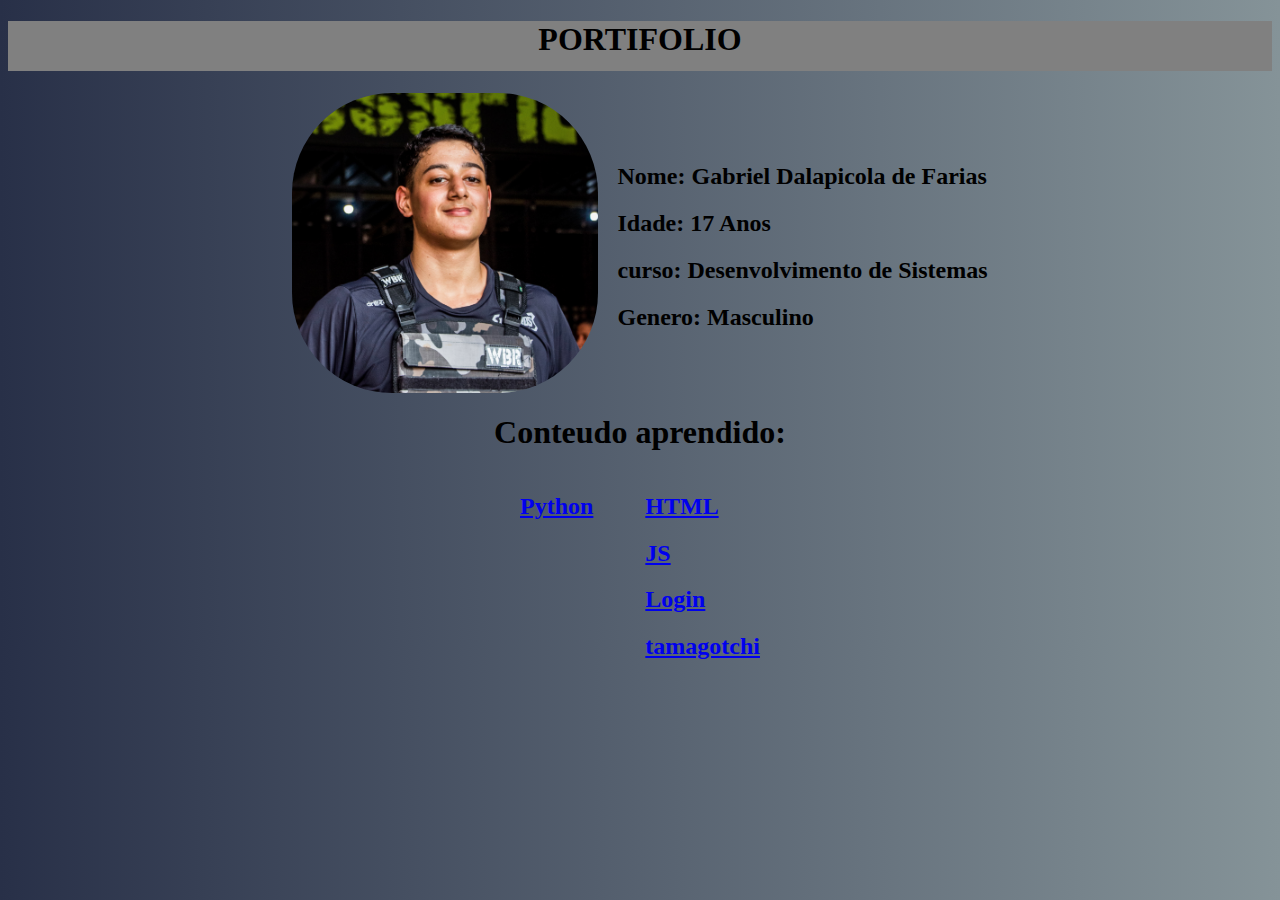
<file: index.html>
<!DOCTYPE html>
<html>
<head>
  <title>Portifolio</title>
</head>

<style type="text/css">

body{
	 background: #283048; /* fallback for old browsers */
     background: -webkit-linear-gradient(to right, #283048, #859398); /* Chrome 10-25, Safari 5.1-6 */
     background: linear-gradient(to right, #283048, #859398); /* W3C, IE 10+/ Edge, Firefox 16+, Chrome 26+, Opera 12+, Safari 7+ */
}

.teste1
{
 color: black;
 justify-content: center;
 display: flex;
}

.teste2
{
  height: 50px;
 background-color: gray ;
 display: flex;
 }
.teste3
{
 align-items: center;
 height: 300px;
 border-radius: 100px;
}
.teste4
{
justify-content: left;
display: flex;
}
.teste5
{
text-align: left;
display: flex;
margin-left: 20px;
margin-top: 50px;
}
.teste6
{
 height: 300px;
 background-color:  ;
 display: flex;
 display: flex;
 justify-content: space-around;
}
.teste7
{
height: 240px;
background-color:  ;
 display: flex;
 justify-content: space-around;
}
.teste8
{
justify-content: left;
 display: flex;
}
.teste9
{
  height: 100px;
 background-color: green ;
 display: flex;
 align-items: center;
}

</style>

<body>
<h1 class="teste1 , teste2"> PORTIFOLIO </h1>

 <div class="teste6">
  <div class="teste4">
   <img class="teste3" src="img2.jpg">
    <div class="teste5">
	  <div>
	   <h2>Nome: Gabriel Dalapicola de Farias</h2>
	   <h2>Idade: 17 Anos</h2>
	   <h2>curso: Desenvolvimento de Sistemas</h2>
	   <h2>Genero: Masculino</h2>
	  </div>
    </div>
   </div>
 </div>


<div class="teste7">
<div class="teste8">
<div>
<h1>Conteudo aprendido:</h1>
<div class="teste7">

<h2><a href="Python.html"> Python</a></h2>
<div>
<h2><a href="HTML.html"> HTML</a></h2>
<div>
<h2><a href="js.html"> JS</a></h2> 
</div>
<div>
<h2><a href="login.html"> Login</a></h2>
</div> 
<div>
<h2><a href="tamagotchi.html"> tamagotchi</a></h2> 
</div>
</div>
</div>
</div>



</body>
</html>
</file>
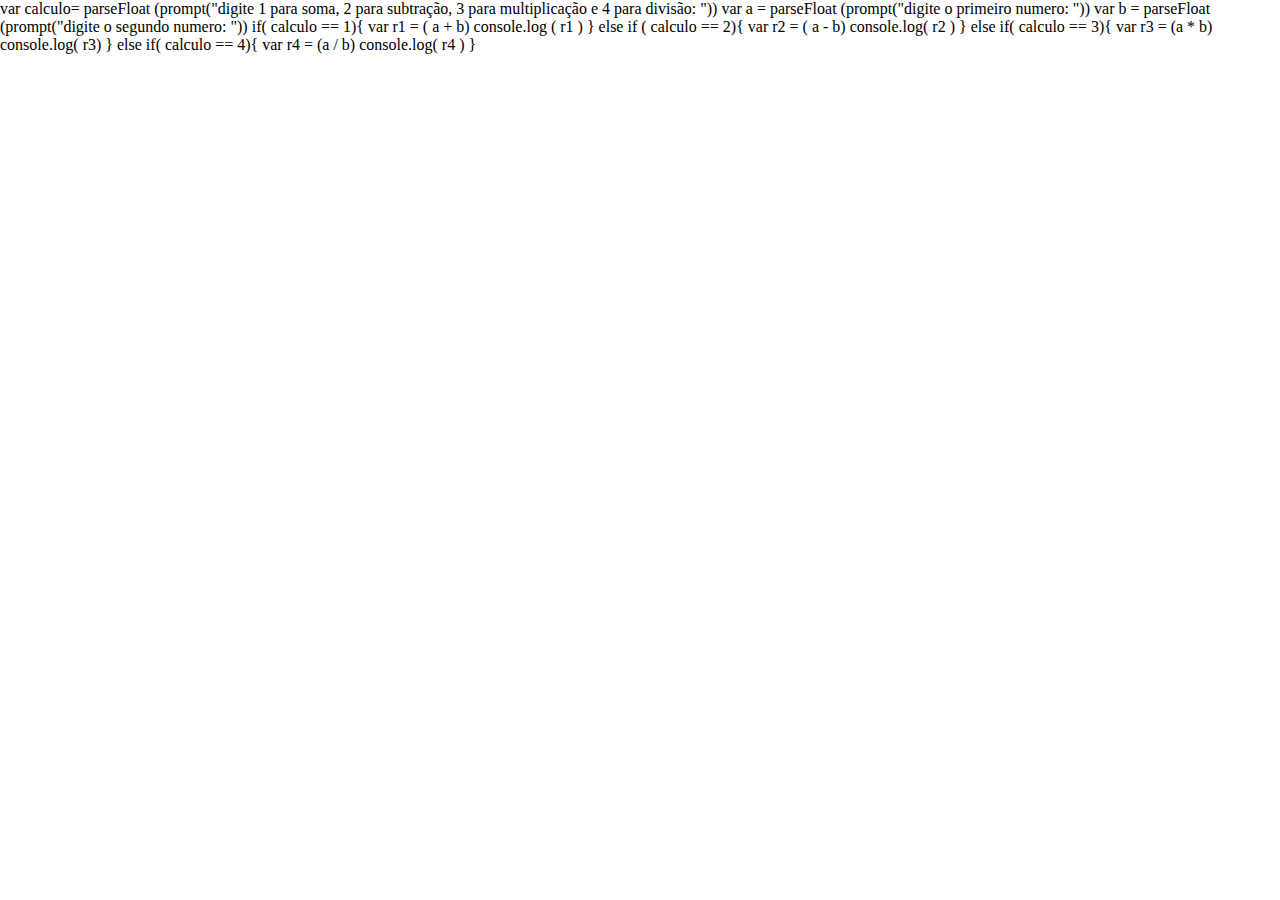
<file: calculadora js.html>
<!DOCTYPE html>
<html lang="en">
<head>
    <!DOCTYPE html>
    <html>
    <head>
    <link rel="stylesheet" href="style.css">
    <title>calculadora</title>
</head>
<body>
    
    var calculo= parseFloat (prompt("digite 1 para soma, 2 para subtração, 3 para multiplicação e 4 para divisão: ")) 
var a = parseFloat (prompt("digite o primeiro numero: "))
var b = parseFloat (prompt("digite o segundo numero: "))

if( calculo == 1){
  var r1 = ( a + b) 
  console.log ( r1 )
}
else if ( calculo == 2){
    var r2 = ( a - b)
    console.log( r2 )
}
else if( calculo == 3){
    var r3 = (a * b)
    console.log( r3)
}
else if( calculo == 4){
    var r4 = (a / b)
    console.log( r4 )
}
</body>
</html>
</file>
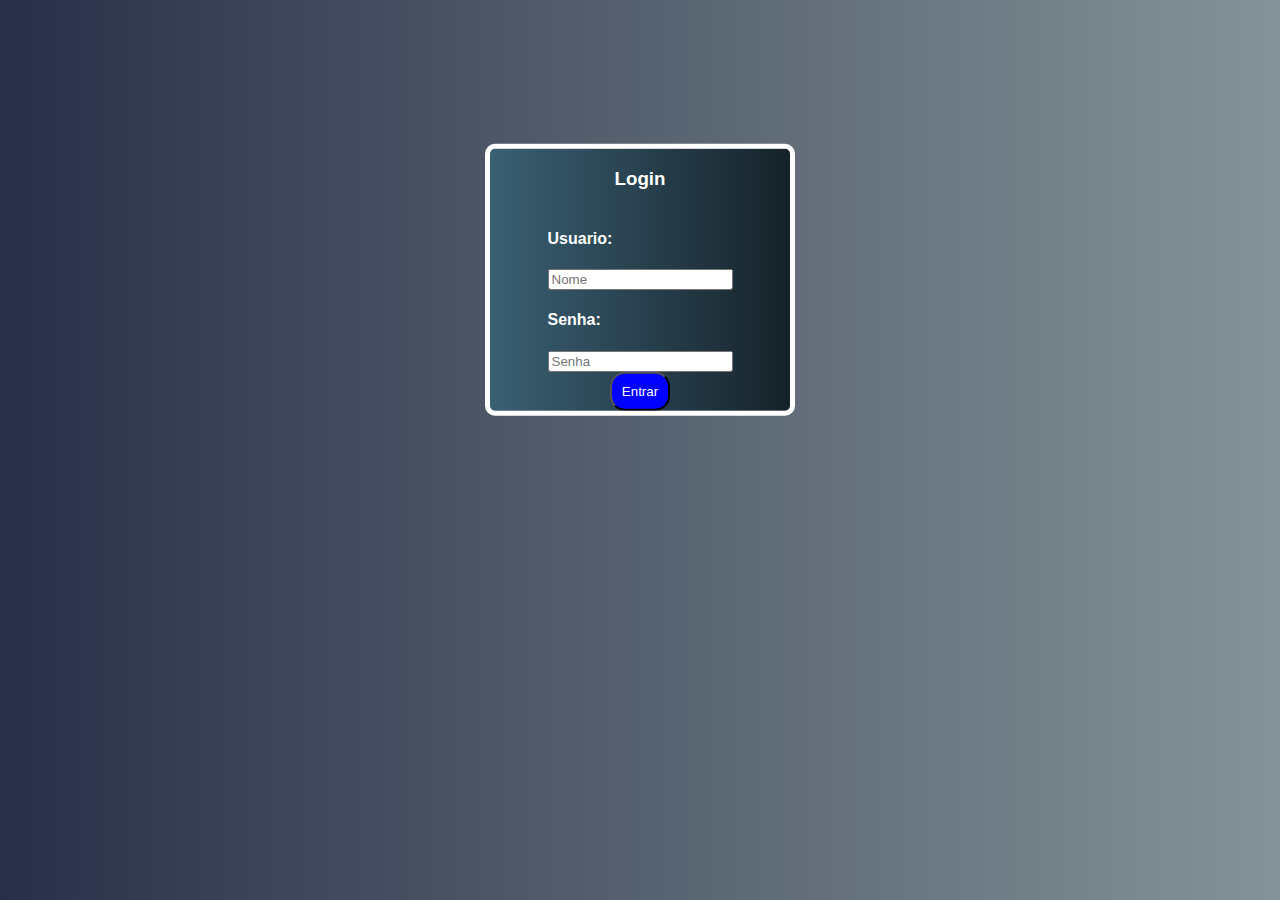
<file: HTML.html>
<!DOCTYPE html>
<html>
<head>
<meta charset="UTF-8"/>
<title>HTML</title>
</head>

<style type="text/css">

body{
	 background: #283048; /* fallback for old browsers */
     background: -webkit-linear-gradient(to right, #283048, #859398); /* Chrome 10-25, Safari 5.1-6 */
     background: linear-gradient(to right, #283048, #859398); /* W3C, IE 10+/ Edge, Firefox 16+, Chrome 26+, Opera 12+, Safari 7+ */

     font-family: Arial
}

.teste1{
	display: flex;
    justify-content: center;
    color: white; 
}

.teste2{
	display: flex;
    justify-content: center;
    color: white; 
}

.teste3{
	position: relative;
    transform: translateY(50%); 
	border-style: solid;
	border-width: 5px;
	border-radius: 10px;
	width: 300px;
	background: #16222A;  /* fallback for old browsers */
background: -webkit-linear-gradient(to right, #3A6073, #16222A);  /* Chrome 10-25, Safari 5.1-6 */
background: linear-gradient(to right, #3A6073, #16222A); /* W3C, IE 10+/ Edge, Firefox 16+, Chrome 26+, Opera 12+, Safari 7+ */

}
.teste4{
	padding: 10px;
    font-family: Arial;
    color: white;
    background-color: blue;
    border-radius: 15px;
    width: 100%;

}
.teste5{
	justify-content: left;
}
button:hover{
	cursor: pointer;
    background-color: #00CEFF; 
}



</style>

<script type="text/javascript">
	function teste()
	{

var a = document.getElementById("Usuario_input").value;
var b = document.getElementById("Senha_input").value;

if ( a == "admin" & b == 123)
{
	alert("só vitoria!");
}
else
{
	alert("só derrota");
}

}


</script>

<body>

 <div class="teste2">
  <div class="teste3">
	 <div class="teste1">
	 <h3>Login</h3>
	 </div>

   <div class="teste2">
	 <form> 
		 <h4>Usuario:</h4>
		 <input type="text" placeholder="Nome" id="Usuario_input">
	 </form>
   </div>

   <div class="teste2">
	 <form> 
		 <h4>Senha:</h4>
	 	 <input type="password" placeholder="Senha" id="Senha_input">
 	 </form>
   </div>


   <div class="teste2">
     <div class="teste6">
 	<button class="teste4" onclick="teste()">Entrar</button>
     </div>
   </div>
  </div>
 </div>






	
</body>
</html>
</file>
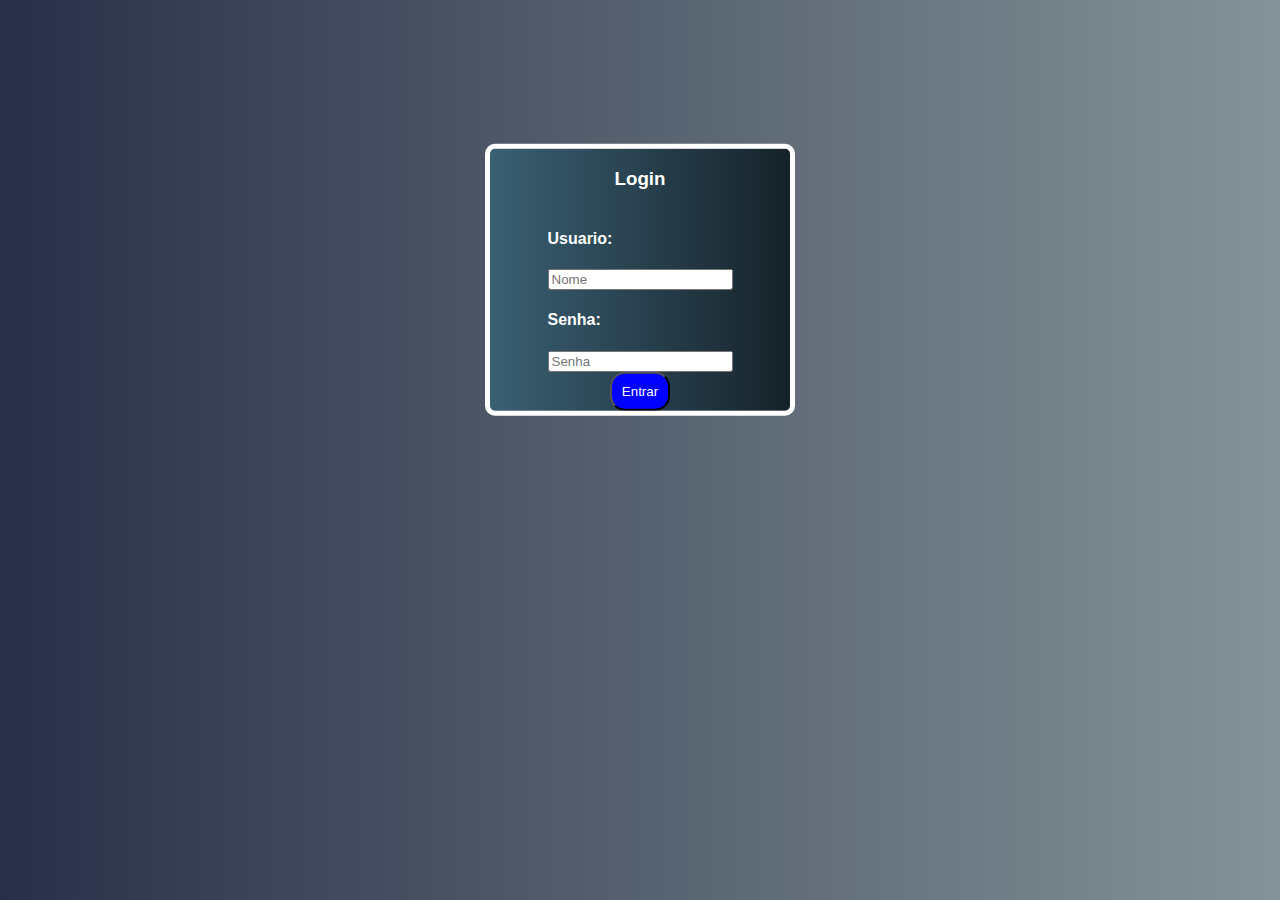
<file: Js.html>
<!DOCTYPE html>
<html>
<head>
<meta charset="UTF-8"/>
<title>Java script</title>
</head>

<style type="text/css">

body{
	 background: #283048; /* fallback for old browsers */
     background: -webkit-linear-gradient(to right, #283048, #859398); /* Chrome 10-25, Safari 5.1-6 */
     background: linear-gradient(to right, #283048, #859398); /* W3C, IE 10+/ Edge, Firefox 16+, Chrome 26+, Opera 12+, Safari 7+ */

     font-family: Arial
}

.teste1{
	display: flex;
    justify-content: center;
    color: white; 
}

.teste2{
	display: flex;
    justify-content: center;
    color: white; 
}

.teste3{
	position: relative;
    transform: translateY(50%); 
	border-style: solid;
	border-width: 5px;
	border-radius: 10px;
	width: 300px;
	background: #16222A;  /* fallback for old browsers */
background: -webkit-linear-gradient(to right, #3A6073, #16222A);  /* Chrome 10-25, Safari 5.1-6 */
background: linear-gradient(to right, #3A6073, #16222A); /* W3C, IE 10+/ Edge, Firefox 16+, Chrome 26+, Opera 12+, Safari 7+ */

}
.teste4{
	padding: 10px;
    font-family: Arial;
    color: white;
    background-color: blue;
    border-radius: 15px;
    width: 100%;

}
.teste5{
	justify-content: left;
}


</style>

<script type="text/javascript">
	function teste()
	{

var a = document.getElementById("Usuario_input").value;
var b = document.getElementById("Senha_input").value;

if ( a == "admin" & b == 123)
{
	alert("só vitoria!");
}
else
{
	alert("só derrota");
}

}


</script>

<body>

 <div class="teste2">
  <div class="teste3">
	 <div class="teste1">
	 <h3>Login</h3>
	 </div>

   <div class="teste2">
	 <form> 
		 <h4>Usuario:</h4>
		 <input type="text" placeholder="Nome" id="Usuario_input">
	 </form>
   </div>

   <div class="teste2">
	 <form> 
		 <h4>Senha:</h4>
	 	 <input type="password" placeholder="Senha" id="Senha_input">
 	 </form>
   </div>


   <div class="teste2">
     <div class="teste6">
 	<button class="teste4" onclick="teste()">Entrar</button>
     </div>
   </div>
  </div>
 </div>






	
</body>
</html>
</file>
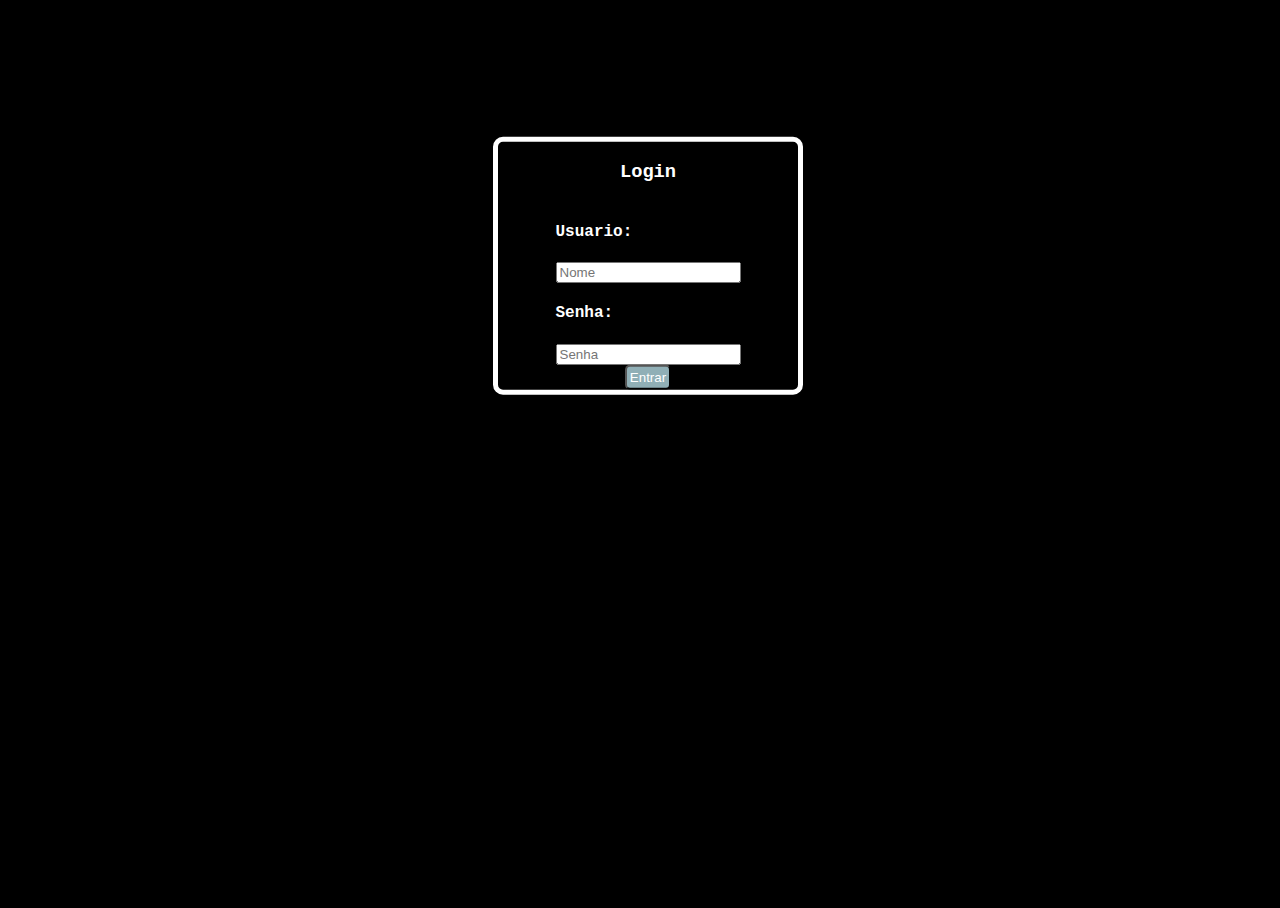
<file: login.html>
<!DOCTYPE html>
<html>
<head>
<meta charset="UTF-8"/>
<title>login.html</title>
</head>

<style type="text/css">

html, body
{
height: 100%;
width: 100%;

}


body{
	background-color: black;
	background-repeat: no-repeat; 
	background-size: 100% 100%;


     font-family: Courier New;
}

.teste1{
	display: flex;
    justify-content: center;
    color: white; 
}

.teste2{
	display: flex;
    justify-content: center;
    color: white; 
}

.teste3{
	position: relative;
    transform: translateY(50%); 
	border-style: solid;
	border-width: 5px;
	border-radius: 10px;
	width: 300px;
	background: transparent;
	


}
.teste4{
	padding: 3px;
    font-family: Arial;
    color: white;
    background-color: #90AFB6;
    border-radius: 5px;
    width: 100%;
}
.teste5{
	justify-content: left;
}
button:hover{
	cursor: white;
    box-shadow: 2px 2px 2px
}

</style>

<script type="text/javascript">
	function teste()
	{

var a = document.getElementById("Usuario_input").value;
var b = document.getElementById("Senha_input").value;

if ( a == "admin" & b == 123)
{
	alert("só vitoria!");
}
else
{
	alert("só derrota");
}

}



</script>

<body>

<di
 <div class="teste2">
  <div class="teste3">
	 <div class="teste1">
	 <h3>Login</h3>
	 </div>

   <div class="teste2">
	 <form> 
		 <h4>Usuario:</h4>
		 <input type="text" placeholder="Nome" id="Usuario_input">
	 </form>
   </div>

   <div class="teste2">
	 <form> 
		 <h4>Senha:</h4>
	 	 <input type="password" placeholder="Senha" id="Senha_input">
 	 </form>
   </div>


   <div class="teste2">
   	<br>
     <div class="teste6">
 	<button class="teste4" onclick="teste()">Entrar</button>
     </div>

   </div>
  </div>
 </div>




<script type="text/javascript">
	
	function teste()
	{
		window.location.href = "index.html";
	}

</script>

	
</body>
</html>
</file>
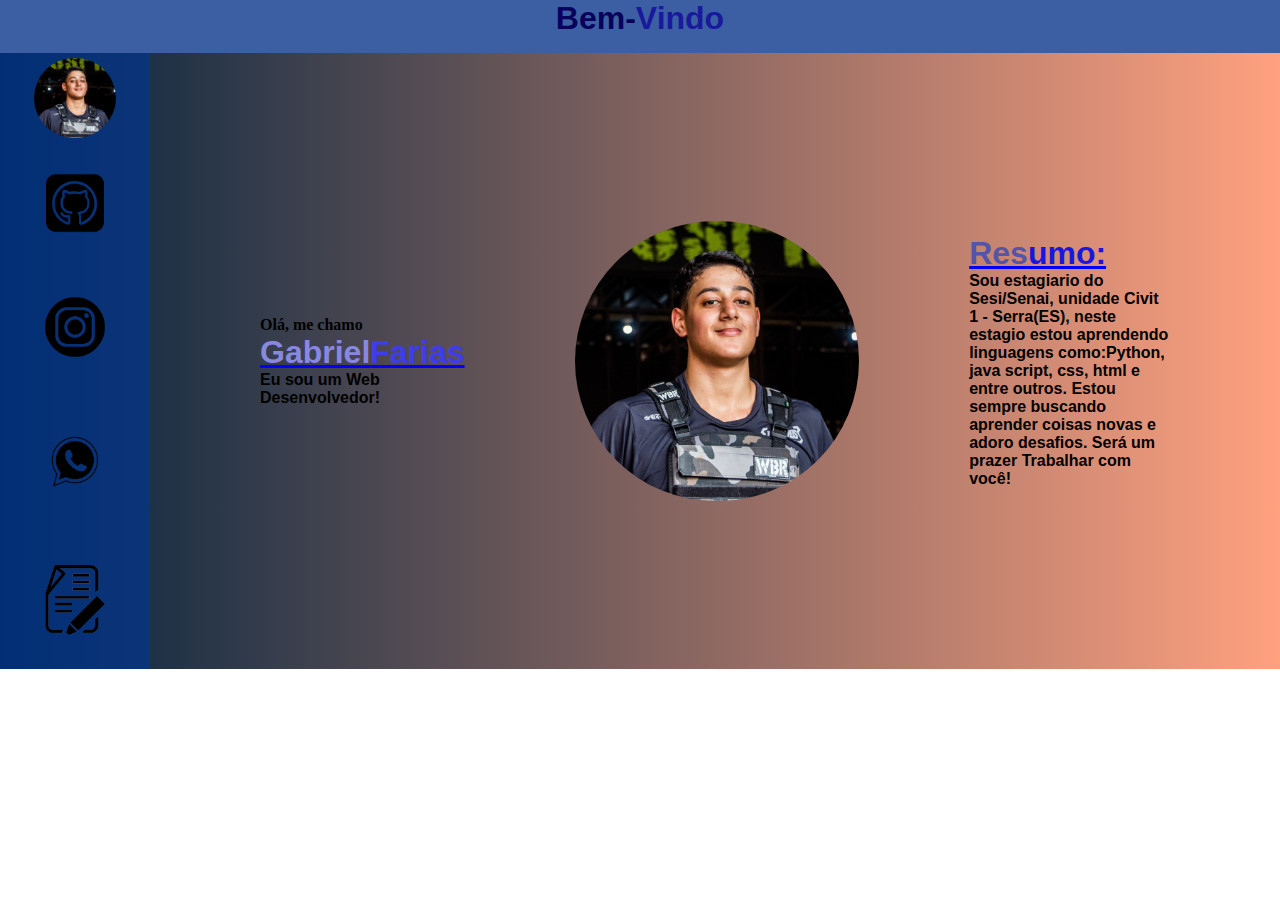
<file: Portifolio.html>
<!DOCTYPE html>
<html>
<head>
<link rel="stylesheet" href="style.css">
<title>Portifolio</title>
</head>
<body>


    <div class="barra">
      <div class="title">
       <h1 style="font-family: 'Braah One', sans-serif; color: rgb(8, 2, 92);"> Bem- </h1>
       <h1 style="font-family: 'Braah One', sans-serif; color: rgb(25, 25, 155);"> Vindo </h1>
      </div>
    </div>
<div class="fundo"> 
    <div class="barraL">
        <img style="padding: 5px; height: 80px; border-radius: 60px;" src="ft fundo.jfif" alt="foto">
        <a href="https://gabriellfariass.github.io/teste1/">
            <img style="height: 60px; padding: 30px;" src="img gth.png" alt="github">
        </a>
        <a href="https://www.instagram.com/gdefarias_/">
            <img style="height: 60px; padding: 30px;" src="img inst.png" alt="instagram">
        </a>
        <a href="https://contate.me/gabrielfariass">
            <img style="height: 80px; padding: 30px;" src="img wtt.png" alt="whatsapp">
        </a>
        <a href="index.html">
            <img style="height: 70px; padding: 30px;" src="img plan.png" alt="projetos">
        </a>
    </div>

    <div style="color: rgb(226, 204, 204); padding: 110px;">
        <div>
        <h4 style="color: black;"> Olá, me chamo</h4>
        <div class="alinhar">
        <h1 style="font-family: 'Roboto condensed', sans-serif; color: rgb(136, 136, 224); text-decoration: underline blue"> Gabriel </h1>
        <h1 style="font-family: 'Roboto condensed', sans-serif; color: rgb(61, 61, 236); text-decoration: underline blue"> Farias </h1>
        </div>
        <h4 style="font-family: 'Roboto condensed', sans-serif; color: black;"> Eu sou um Web Desenvolvedor!</h4>  
        </div>
    </div>

    <img style=" height: 280px; border-radius: 600px;" src="ft fundo.jfif" alt="foto">

    <div style="padding: 110px;">
        <div style="font-family: 'Instrument Serif', serif;" class="alinhar">
        <h1 style="font-family: 'Roboto condensed', sans-serif; color: rgb(84, 84, 168); text-decoration: underline blue"> Res </h1>
        <h1 style="font-family: 'Roboto condensed', sans-serif; color: rgb(23, 23, 224); text-decoration: underline blue"> umo: </h1>
        </div>
        <h4 style="font-family: 'Roboto condensed', sans-serif;">Sou estagiario do Sesi/Senai, unidade Civit 1 - Serra(ES), neste estagio estou aprendendo linguagens como:Python, java script, css, html e entre outros. Estou sempre buscando aprender coisas novas e adoro desafios. Será um prazer Trabalhar com você! </h4>
    </div>
</div>
</body>
</html>
</file>
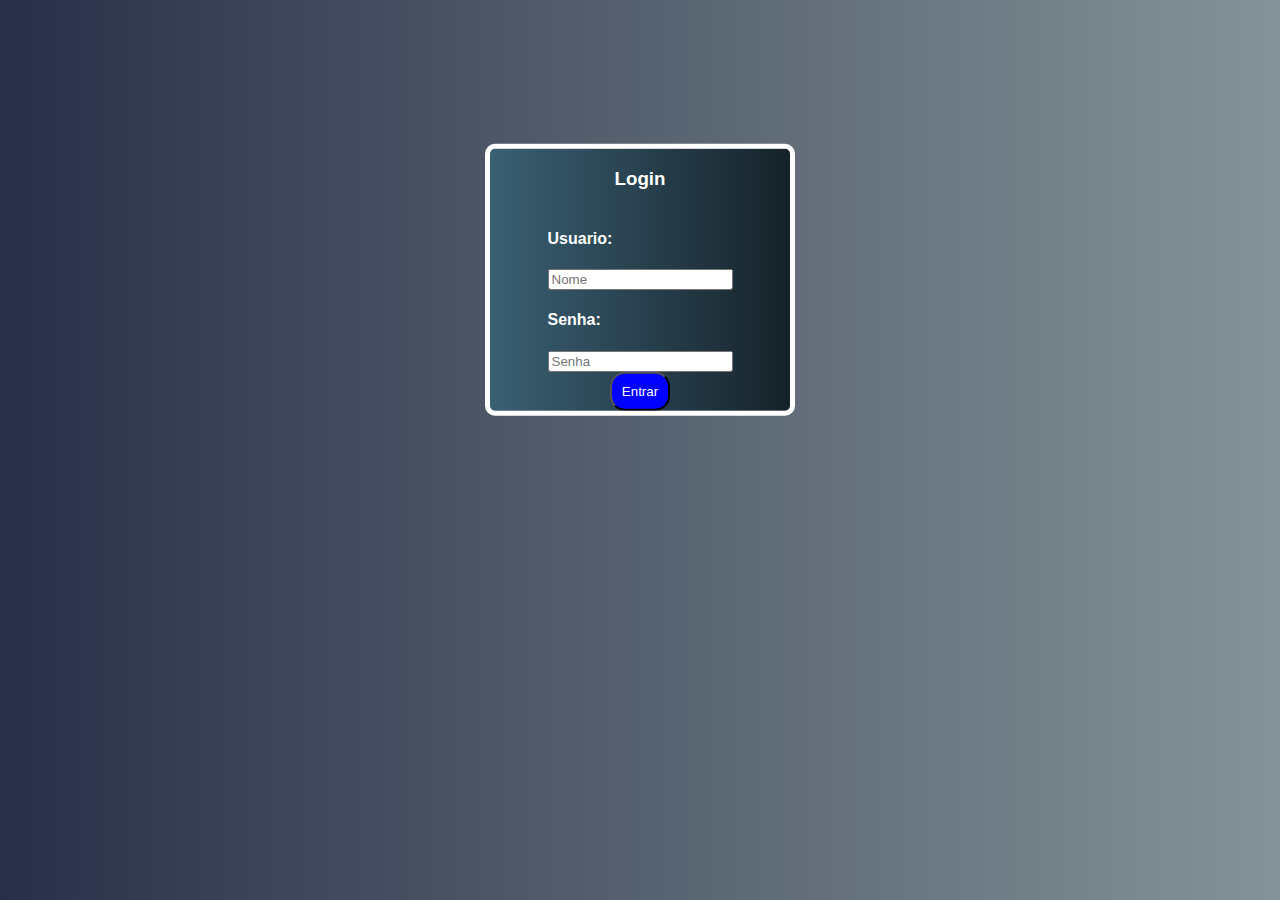
<file: Python.html>
<!DOCTYPE html>
<html>
<head>
<meta charset="UTF-8"/>
<title>Python</title>
</head>

<style type="text/css">

body{
	 background: #283048; /* fallback for old browsers */
     background: -webkit-linear-gradient(to right, #283048, #859398); /* Chrome 10-25, Safari 5.1-6 */
     background: linear-gradient(to right, #283048, #859398); /* W3C, IE 10+/ Edge, Firefox 16+, Chrome 26+, Opera 12+, Safari 7+ */

     font-family: Arial
}

.teste1{
	display: flex;
    justify-content: center;
    color: white; 
}

.teste2{
	display: flex;
    justify-content: center;
    color: white; 
}

.teste3{
	position: relative;
    transform: translateY(50%); 
	border-style: solid;
	border-width: 5px;
	border-radius: 10px;
	width: 300px;
	background: #16222A;  /* fallback for old browsers */
background: -webkit-linear-gradient(to right, #3A6073, #16222A);  /* Chrome 10-25, Safari 5.1-6 */
background: linear-gradient(to right, #3A6073, #16222A); /* W3C, IE 10+/ Edge, Firefox 16+, Chrome 26+, Opera 12+, Safari 7+ */

}
.teste4{
	padding: 10px;
    font-family: Arial;
    color: white;
    background-color: blue;
    border-radius: 15px;
    width: 100%;

}
.teste5{
	justify-content: left;
}
button:hover{
	cursor: pointer;
    background-color: #00CEFF; 
}

</style>

<script type="text/javascript">
	function teste()
	{

var a = document.getElementById("Usuario_input").value;
var b = document.getElementById("Senha_input").value;

if ( a == "admin" & b == 123)
{
	alert("só vitoria!");
}
else
{
	alert("só derrota");
}

}


</script>

<body>

 <div class="teste2">
  <div class="teste3">
	 <div class="teste1">
	 <h3>Login</h3>
	 </div>

   <div class="teste2">
	 <form> 
		 <h4>Usuario:</h4>
		 <input type="text" placeholder="Nome" id="Usuario_input">
	 </form>
   </div>

   <div class="teste2">
	 <form> 
		 <h4>Senha:</h4>
	 	 <input type="password" placeholder="Senha" id="Senha_input">
 	 </form>
   </div>


   <div class="teste2">
     <div class="teste6">
 	<button class="teste4" onclick="teste()">Entrar</button>
     </div>
   </div>
  </div>
 </div>






	
</body>
</html>
</file>
<file: style.css>
*{
    margin: 0%;
}
.barra {
    background-color: rgba(5, 50, 139, 0.781);
    height: 53px;   
}
.title {
    display: flex;
    justify-content: center;
}
.barraL {
    background-color: rgba(3, 54, 148, 0.651);
    max-width: 150px;
    height: 100%;
    display: flex;
    flex-direction: column;
    align-items: center;
    font-family: 'Instrument Serif', serif;
}
.fundo{
    background: #FFA17F;  /* fallback for old browsers */
background: -webkit-linear-gradient(to right, #00223E, #FFA17F);  /* Chrome 10-25, Safari 5.1-6 */
background: linear-gradient(to right, #00223E, #FFA17F); /* W3C, IE 10+/ Edge, Firefox 16+, Chrome 26+, Opera 12+, Safari 7+ */

    display: flex;
    align-items: center;
    justify-content: flex-start;
    height: 100%;

}

.texto{
    display: flex;
    align-items: center;
    justify-content: flex-start;    
}
.alinhar{
    display: flex;

}
</file>
